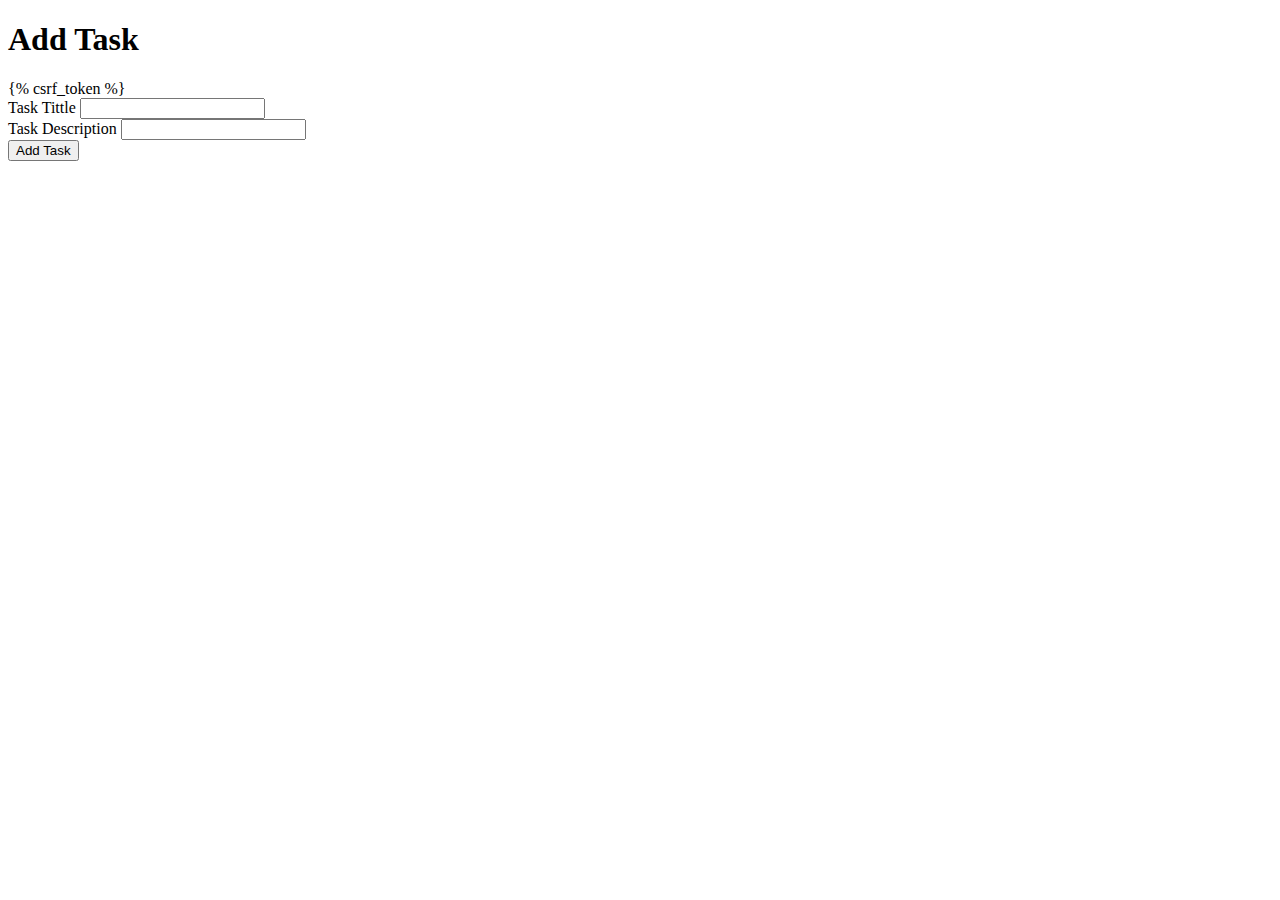
<file: tracker/templates/add_task.html>
<!doctype html>
<html lang="en">
  <head>
    <meta charset="utf-8">
    <meta name="viewport" content="width=device-width, initial-scale=1">
    <title>Bootstrap demo</title>
    <link href="https://cdn.jsdelivr.net/npm/bootstrap@5.3.8/dist/css/bootstrap.min.css" rel="stylesheet" integrity="sha384-sRIl4kxILFvY47J16cr9ZwB07vP4J8+LH7qKQnuqkuIAvNWLzeN8tE5YBujZqJLB" crossorigin="anonymous">
  </head>
  <body>
    <h1>Add Task</h1>
    <div class='container mt-5'>
        <form method="POST" class="col-6 card p-3 shadow-lg" enctype="multipart/form-data">
            {% csrf_token %}
            <div class="mb-3">
                <label for="title" class="form-label">Task Tittle</label>
                <input type="text" class="form-control" id="title">
            </div>
            <div class="mb-3">
                <label for="description" class="form-label">Task Description</label>
                <input type="text" class="form-control" id="description">
            </div>
            <button type="submit" class="btn btn-primary">Add Task</button>
        </form>
    </div>
    <script src="https://cdn.jsdelivr.net/npm/bootstrap@5.3.8/dist/js/bootstrap.bundle.min.js" integrity="sha384-FKyoEForCGlyvwx9Hj09JcYn3nv7wiPVlz7YYwJrWVcXK/BmnVDxM+D2scQbITxI" crossorigin="anonymous"></script>
  </body>
</html>
</file>
